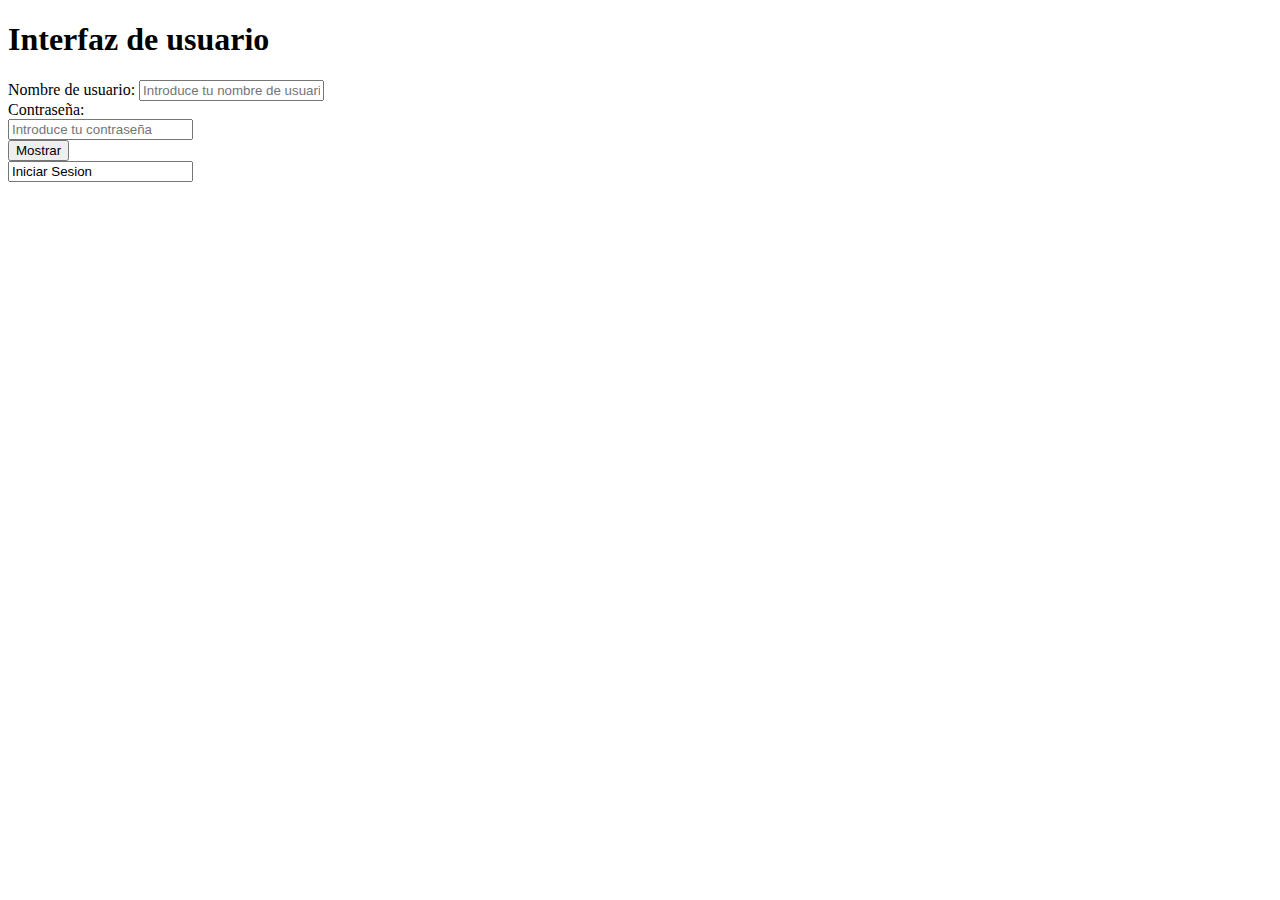
<file: 2023/disenio_de_sistemas/DDS-EJS/INTERFAZ_USUARIO/index.html>
<!DOCTYPE html>
    <html lang="es">
    <head>
        <meta charset="UTF-8">
        <link href="https://cdn.jsdelivr.net/npm/bootstrap@5.3.0-alpha3/dist/css/bootstrap.min.css" rel="stylesheet" integrity="sha384-KK94CHFLLe+nY2dmCWGMq91rCGa5gtU4mk92HdvYe+M/SXH301p5ILy+dN9+nJOZ" crossorigin="anonymous">
        <script src="js/controller.js"></script>
        <title>Interfaz de usuario</title>
    </head>
    <body>
        <div class="container-fluid">
            <div class="row justify-content-center">
                <div class="col-md-8 col-lg-6">
                    <div >
                        <h1>Interfaz de usuario</h1>
                        <form id="loginForm">
                            <div class="form-group mt-2">
                                <label for="nombre">Nombre de usuario:</label>
                                <input type="text" id="username" name="username" class="form-control" placeholder="Introduce tu nombre de usuario" required>
                                <span class="error" id="usernameError"></span>
                            </div>

                            <div class="form-group mt-2">
                                <label for="contrasenia">Contraseña:</label>
                                <div class="input-group">
                                    <input type="password" id="password" name="password" class="form-control" placeholder="Introduce tu contraseña" required>
                                    <div class="input-group-append">
                                        <button class="btn btn-outline-secondary" type="button" onclick="changeType()">Mostrar</button>
                                    </div>
                                </div>
                                <span class="error mt-3" id="passwordError"></span>
                            </div>

                            <input tpye"button" onclick="enviarForm()" id="submit" class="btn btn-primary mt-3" value="Iniciar Sesion"/>
                            <div  id="error" class="mt-3 alert alert-danger" style="display: none;" role="alert">
                                
                            </div>
                        </form>
                    </div>
                </div>
            </div>
        </div>
    </body>
</html>
</file>
